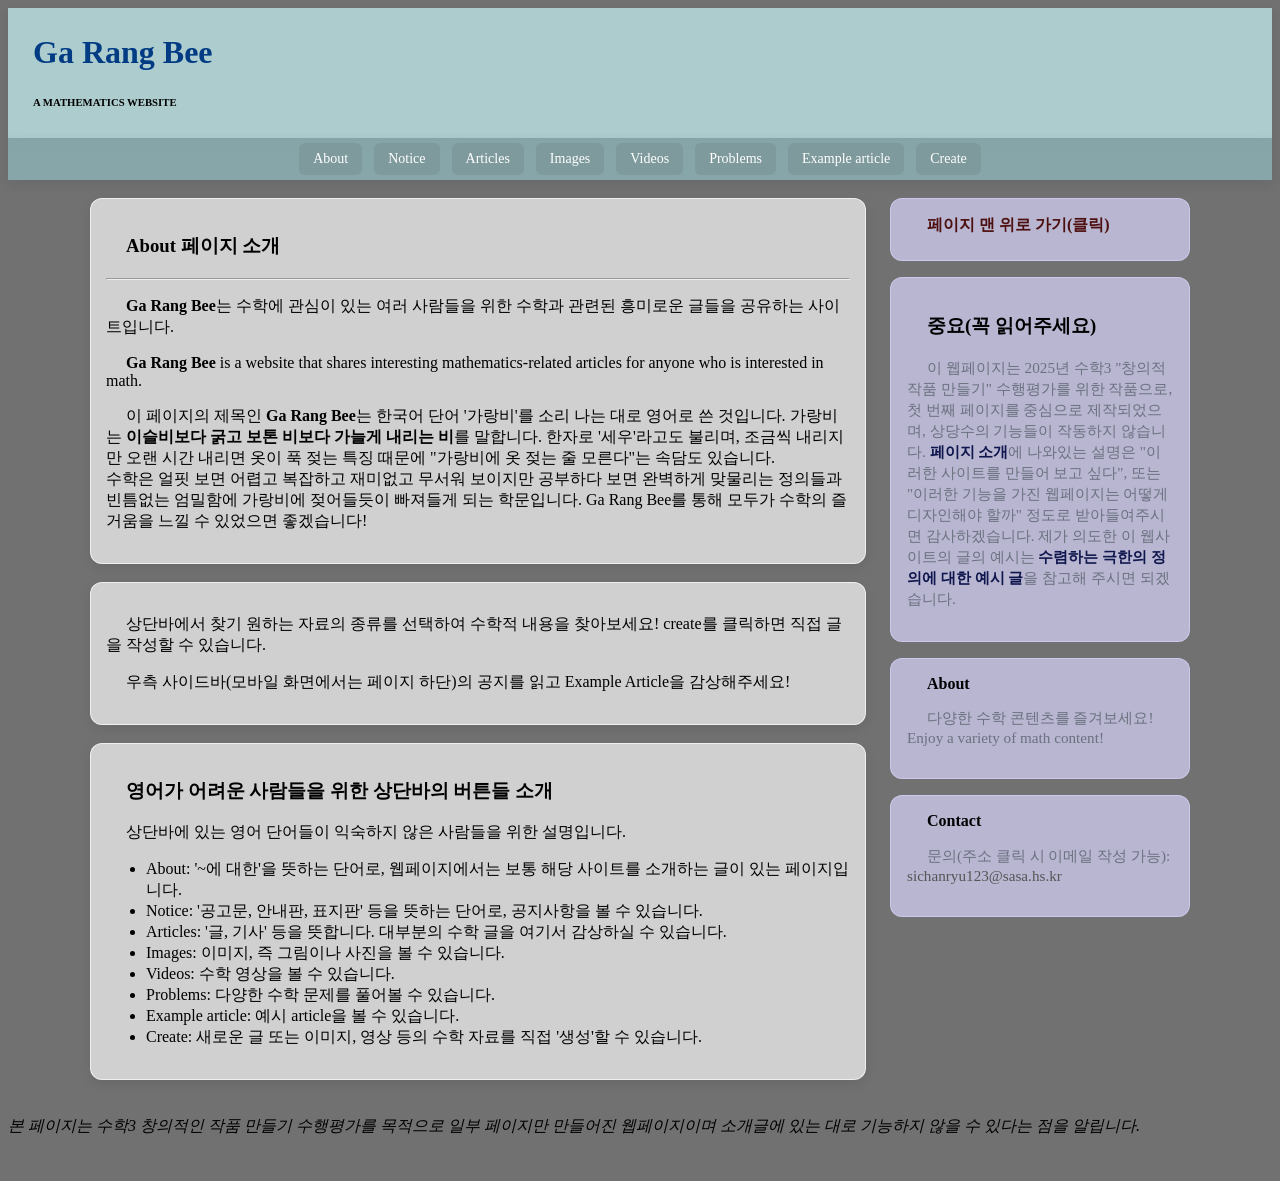
<file: index.html>
<!DOCTYPE html>
<html lang="ko">
<head>
  <meta charset="UTF-8">
  <meta name="viewport" content="width=device-width, initial-scale=1.0">
  <link rel="stylesheet" href="style.css" type="text/css"/>
  <title>Ga Rang Bee</title>
</head>
<body class="box">
  <header>
    <div class="titlenaemo">
      <h1 class="title" id="top">Ga Rang Bee</h1>
      <h6>A MATHEMATICS WEBSITE</h6>
    </div>
  </header>
   <div class="navigationBar">
      <nav aria-label="주요 메뉴">
        <ul>
          <li><a href="index.html" class="nav-btn">About</a></li>
          <li><a href="notMade.html" class="nav-btn">Notice</a></li>
          <li><a href="notMade.html" class="nav-btn">Articles</a></li>
          <li><a href="notMade.html" class="nav-btn">Images</a></li>
          <li><a href="notMade.html" class="nav-btn">Videos</a></li>
          <li><a href="notMade.html" class="nav-btn">Problems</a></li>
          <li><a href="exArticle.html" class="nav-btn"  id="ex">Example article</a></li>
          <li><a href="notMade.html" class="nav-btn">Create</a></li>
        </ul>
      </nav>
    </div>

  <br>

  <!-- ✅ main 과 aside 를 하나의 레이아웃 컨테이너로 묶기 -->
  <div class="layout" role="region" aria-label="본문 및 사이드바">
    <main>
      <article>
        <h3>About 페이지 소개</h3>
        <hr>
        <p>
           <strong>Ga Rang Bee</strong>는 수학에 관심이 있는 여러 사람들을 위한 수학과 관련된 
          흥미로운 글들을 공유하는 사이트입니다.
        </p>
        <p>
           <strong>Ga Rang Bee</strong> is a website that shares interesting mathematics-related articles for anyone who is interested in math.
        </p>
        <p>
          이 페이지의 제목인 <strong>Ga Rang Bee</strong>는 한국어 단어 '가랑비'를 소리 나는 대로 영어로 쓴 것입니다.
          가랑비는 <strong>이슬비보다 굵고 보톤 비보다 가늘게 내리는 비</strong>를 말합니다. 한자로 '세우'라고도 불리며,
          조금씩 내리지만 오랜 시간 내리면 옷이 푹 젖는 특징 때문에 "가랑비에 옷 젖는 줄 모른다"는 속담도 있습니다. 
          <br>
          수학은 얼핏 보면 어렵고 복잡하고 재미없고 무서워 보이지만 공부하다 보면 완벽하게 맞물리는 정의들과 빈틈없는 엄밀함에
          가랑비에 젖어들듯이 빠져들게 되는 학문입니다. Ga Rang Bee를 통해 모두가 수학의 즐거움을 느낄 수 있었으면 좋겠습니다!
        </p>
      </article>
      <br>
      <article>
        <p>
          상단바에서 찾기 원하는 자료의 종류를 선택하여 수학적 내용을 찾아보세요! create를 클릭하면 직접 글을 작성할 수 있습니다.
        </p>
        <p>
          우측 사이드바(모바일 화면에서는 페이지 하단)의 공지를 읽고 Example Article을 감상해주세요!
        </p>
      </article>
        <br>
        <article>
          <h3>영어가 어려운 사람들을 위한 상단바의 버튼들 소개</h3>
          <p>
              상단바에 있는 영어 단어들이 익숙하지 않은 사람들을 위한 설명입니다. 
            <ul>
            <li>About: '~에 대한'을 뜻하는 단어로, 웹페이지에서는 보통 해당 사이트를 소개하는 글이 있는 페이지입니다.</li>
            <li>Notice: '공고문, 안내판, 표지판' 등을 뜻하는 단어로, 공지사항을 볼 수 있습니다.</li>
            <li>Articles: '글, 기사' 등을 뜻합니다. 대부분의 수학 글을 여기서 감상하실 수 있습니다. </li>
            <li>Images: 이미지, 즉 그림이나 사진을 볼 수 있습니다.</li>
            <li>Videos: 수학 영상을 볼 수 있습니다.</li>
            <li>Problems: 다양한 수학 문제를 풀어볼 수 있습니다. </li>
            <li>Example article: 예시 article을 볼 수 있습니다.</li>
            <li>Create: 새로운 글 또는 이미지, 영상 등의 수학 자료를 직접 '생성'할 수 있습니다.</li>
            </ul>
          </p>
      </article>
    </main>

    <aside aria-label="오른쪽 사이드바">
      <div class="aside-inner">
        <section class="widget">
          <h4><a href="#top" class="redLink">페이지 맨 위로 가기(클릭)</a></h4>
        </section>
        <section class="widget">
          <h3>중요(꼭 읽어주세요)</h3>
          <p>
            이 웹페이지는 2025년 수학3 "창의적 작품 만들기" 수행평가를 위한 작품으로, 첫 번째 페이지를 중심으로 제작되었으며, 
            상당수의 기능들이 작동하지 않습니다. <a href="index.html" class="blackLink"><strong>페이지 소개</strong></a>에 나와있는 설명은 "이러한 사이트를 만들어 보고 싶다", 또는 
            "이러한 기능을 가진 웹페이지는 어떻게 디자인해야 할까" 정도로 받아들여주시면 감사하겠습니다. 제가 의도한 이 웹사이트의 글의 예시는 <a href="exArticle.html" class="blackLink"><strong>수렴하는 극한의 정의에 대한 예시 글</strong></a>을 
            참고해 주시면 되겠습니다.
          </p>
        </section>
        <section class="widget">
          <h4>About</h4>
          <p>다양한 수학 콘텐츠를 즐겨보세요!<br>Enjoy a variety of math content!</p>
        </section>
        <section class="widget">
          <h4>Contact</h4>
          <p>문의(주소 클릭 시 이메일 작성 가능): <a href="mailto:sichanryu123@sasa.hs.kr" class="grayLink">sichanryu123@sasa.hs.kr</a></p>
        </section>
      </div>
    </aside>
  </div>

  <footer>
    <br>
    <br>
    <address>본 페이지는 수학3 창의적인 작품 만들기 수행평가를 목적으로 일부 페이지만 만들어진 웹페이지이며 소개글에 있는 대로 기능하지 않을 수 있다는 점을 알립니다.</address>
    <br>
    <br>
  </footer>
</body> 
</html>
</file>
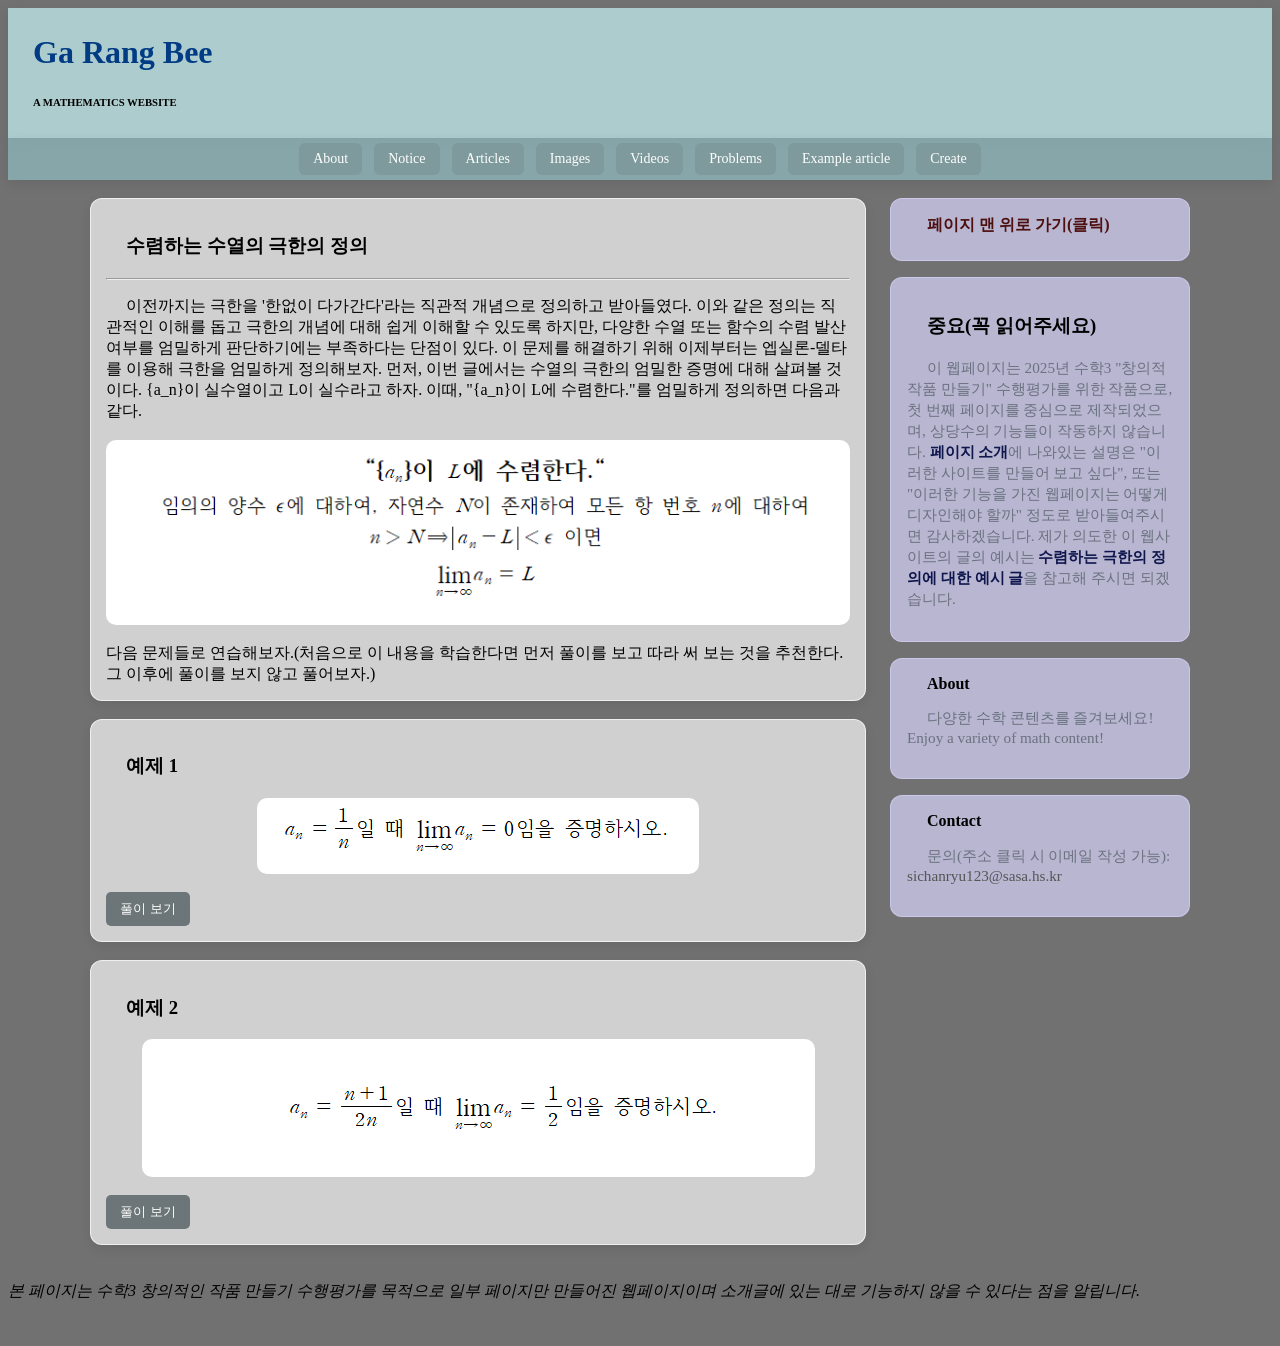
<file: exArticle.html>
<!DOCTYPE html>
<html lang="ko">
<head>
  <meta charset="UTF-8">
  <meta name="viewport" content="width=device-width, initial-scale=1.0">
  <link rel="stylesheet" href="style.css" type="text/css"/>
  <title>Ga Rang Bee</title>
</head>
<body class="box">
  <header>
    <div class="titlenaemo">
      <h1 class="title" id="top">Ga Rang Bee</h1>
      <h6>A MATHEMATICS WEBSITE</h6>
    </div>
  </header>
   <div class="navigationBar">
      <nav aria-label="주요 메뉴">
        <ul>
          <li><a href="index.html" class="nav-btn">About</a></li>
          <li><a href="notMade.html" class="nav-btn">Notice</a></li>
          <li><a href="notMade.html" class="nav-btn">Articles</a></li>
          <li><a href="notMade.html" class="nav-btn">Images</a></li>
          <li><a href="notMade.html" class="nav-btn">Videos</a></li>
          <li><a href="notMade.html" class="nav-btn">Problems</a></li>
          <li><a href="exArticle.html" class="nav-btn"  id="ex">Example article</a></li>
          <li><a href="notMade.html" class="nav-btn">Create</a></li>
        </ul>
      </nav>
    </div>

  <br>

  <!-- ✅ main 과 aside 를 하나의 레이아웃 컨테이너로 묶기 -->
  <div class="layout" role="region" aria-label="본문 및 사이드바">
    <main>
      <article>
        <h3>수렴하는 수열의 극한의 정의</h3>
        <hr>
        <p>
          이전까지는 극한을 '한없이 다가간다'라는 직관적 개념으로 정의하고 받아들였다. 이와 같은 정의는 직관적인 이해를 돕고 극한의 개념에 대해 
          쉽게 이해할 수 있도록 하지만, 다양한 수열 또는 함수의 수렴 발산 여부를 엄밀하게 판단하기에는 부족하다는 단점이 있다.  
          이 문제를 해결하기 위해 이제부터는 엡실론-델타를 이용해 극한을 엄밀하게 정의해보자. 먼저, 이번 글에서는 수열의 극한의 엄밀한 증명에 대해 살펴볼 것이다.
          {a_n}이 실수열이고 L이 실수라고 하자. 이때, "{a_n}이 L에 수렴한다."를 엄밀하게 정의하면 다음과 같다.
        </p>
        <img src="수열의 극한 정의 식.png">
        다음 문제들로 연습해보자.(처음으로 이 내용을 학습한다면 먼저 풀이를 보고 따라 써 보는 것을 추천한다. 그 이후에 풀이를 보지 않고 풀어보자.)
      </article>
      <br>
      <article>
        <h3>예제 1</h3>
        <img src="문제1.png">
        <button class="show-solution-btn" onclick="toggleSolution('solution1', this)">풀이 보기</button>

        <div id="solution1" class="solution">
          <img src="sol1.png" alt="풀이 이미지">
        </div>

      </article>
      <br>
      <article>
        <h3>예제 2</h3>
        <img src="문제2.png">
        <button class="show-solution-btn" onclick="toggleSolution('solution2', this)">풀이 보기</button>

        <div id="solution2" class="solution">
          <img src="sol2.png" alt="풀이 이미지">
        </div>

      </article>
    </main>

    <aside aria-label="오른쪽 사이드바">
      <div class="aside-inner">
        <section class="widget">
          <h4><a href="#top" class="redLink">페이지 맨 위로 가기(클릭)</a></h4>
        </section>
        <section class="widget">
          <h3>중요(꼭 읽어주세요)</h3>
          <p>
            이 웹페이지는 2025년 수학3 "창의적 작품 만들기" 수행평가를 위한 작품으로, 첫 번째 페이지를 중심으로 제작되었으며, 
            상당수의 기능들이 작동하지 않습니다. <a href="index.html" class="blackLink"><strong>페이지 소개</strong></a>에 나와있는 설명은 "이러한 사이트를 만들어 보고 싶다", 또는 
            "이러한 기능을 가진 웹페이지는 어떻게 디자인해야 할까" 정도로 받아들여주시면 감사하겠습니다. 제가 의도한 이 웹사이트의 글의 예시는 <a href="exArticle.html" class="blackLink">수렴하는 극한의 정의에 대한 예시 글</a>을 
            참고해 주시면 되겠습니다.
          </p>
        </section>
        <section class="widget">
          <h4>About</h4>
          <p>다양한 수학 콘텐츠를 즐겨보세요!<br>Enjoy a variety of math content!</p>
        </section>
        <section class="widget">
          <h4>Contact</h4>
          <p>문의(주소 클릭 시 이메일 작성 가능): <a href="mailto:sichanryu123@sasa.hs.kr" class="grayLink">sichanryu123@sasa.hs.kr</a></p>
        </section>
      </div>
    </aside>
  </div>

  <footer>
    <br>
    <br>
    <address>본 페이지는 수학3 창의적인 작품 만들기 수행평가를 목적으로 일부 페이지만 만들어진 웹페이지이며 소개글에 있는 대로 기능하지 않을 수 있다는 점을 알립니다.</address>
    <br>
    <br>
  </footer>
  <script>
function toggleSolution(id, btn) {
    const sol = document.getElementById(id);
    if (!sol) return;  // 방어 코드

    const isHidden =
      sol.style.display === "none" ||
      sol.style.display === ""     ||
      getComputedStyle(sol).display === "none";

    if (isHidden) {
        // 풀이가 현재 숨겨져 있으면 → 보이게
        sol.style.display = "block";
        if (btn) btn.textContent = "풀이 접기";
    } else {
        // 풀이가 보이는 중이면 → 숨기기
        sol.style.display = "none";
        if (btn) btn.textContent = "풀이 보기";
    }
}
</script>



</body> 
</html>
</file>
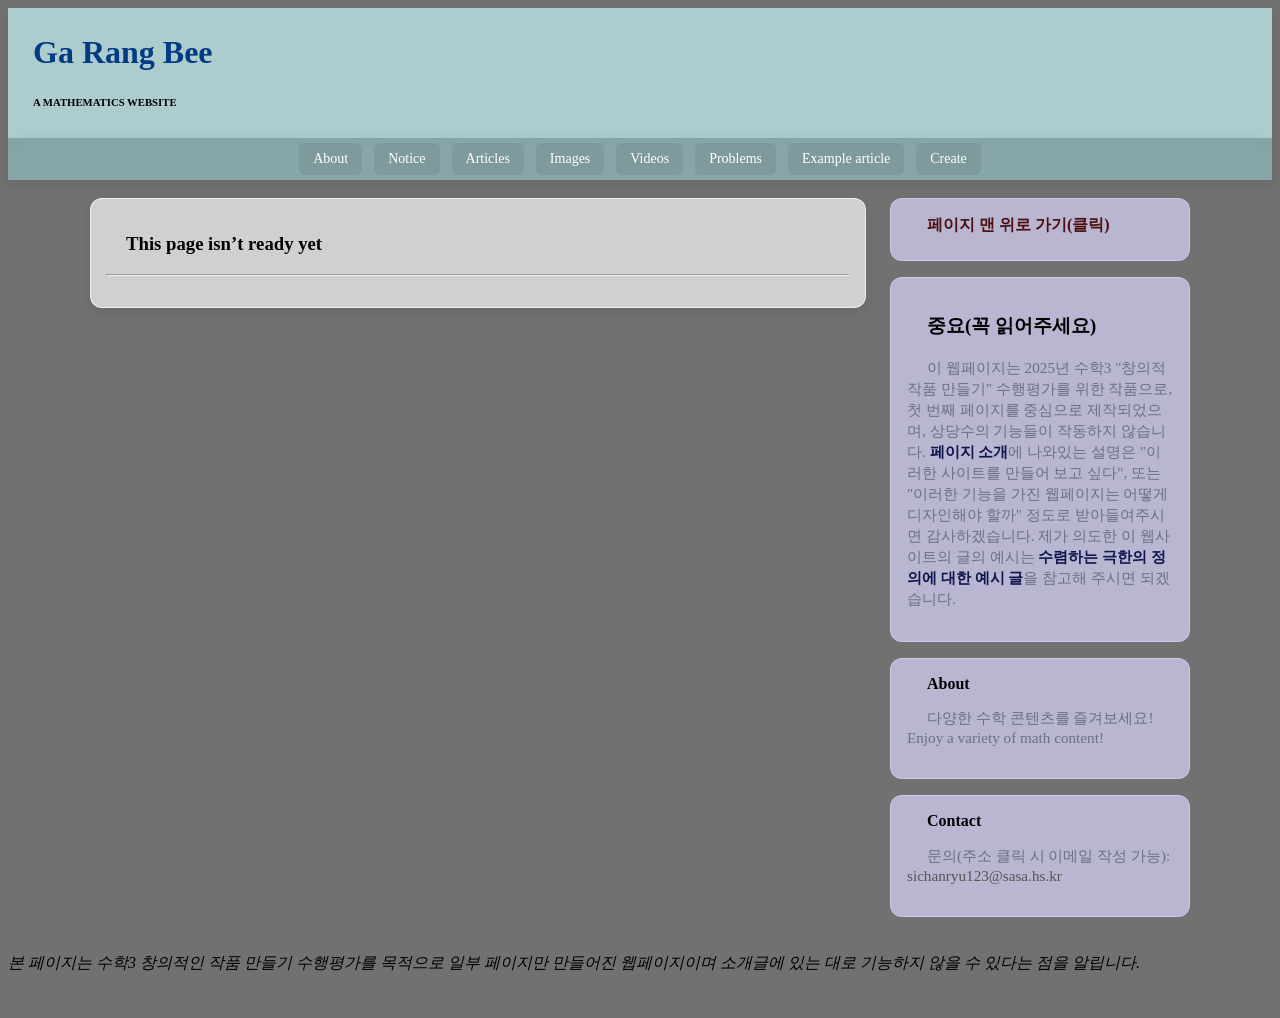
<file: notMade.html>
<!DOCTYPE html>
<html lang="ko">
<head>
  <meta charset="UTF-8">
  <meta name="viewport" content="width=device-width, initial-scale=1.0">
  <link rel="stylesheet" href="style.css" type="text/css"/>
  <title>Ga Rang Bee</title>
</head>
<body class="box">
  <header>
    <div class="titlenaemo">
      <h1 class="title" id="top">Ga Rang Bee</h1>
      <h6>A MATHEMATICS WEBSITE</h6>
    </div>
  </header>
   <div class="navigationBar">
      <nav aria-label="주요 메뉴">
        <ul>
          <li><a href="index.html" class="nav-btn">About</a></li>
          <li><a href="notMade.html" class="nav-btn">Notice</a></li>
          <li><a href="notMade.html" class="nav-btn">Articles</a></li>
          <li><a href="notMade.html" class="nav-btn">Images</a></li>
          <li><a href="notMade.html" class="nav-btn">Videos</a></li>
          <li><a href="notMade.html" class="nav-btn">Problems</a></li>
          <li><a href="exArticle.html" class="nav-btn"  id="ex">Example article</a></li>
          <li><a href="notMade.html" class="nav-btn">Create</a></li>
        </ul>
      </nav>
    </div>

  <br>

  <!-- ✅ main 과 aside 를 하나의 레이아웃 컨테이너로 묶기 -->
  <div class="layout" role="region" aria-label="본문 및 사이드바">
    <main>
      <article>
        <h3><strong>This page isn’t ready yet</strong></h3>
        <hr>
        <p>
           
        </p>
      </article>
    </main>

    <aside aria-label="오른쪽 사이드바">
      <div class="aside-inner">
        <section class="widget">
          <h4><a href="#top" class="redLink">페이지 맨 위로 가기(클릭)</a></h4>
        </section>
        <section class="widget">
          <h3>중요(꼭 읽어주세요)</h3>
          <p>
            이 웹페이지는 2025년 수학3 "창의적 작품 만들기" 수행평가를 위한 작품으로, 첫 번째 페이지를 중심으로 제작되었으며, 
            상당수의 기능들이 작동하지 않습니다. <a href="index.html" class="blackLink"><strong>페이지 소개</strong></a>에 나와있는 설명은 "이러한 사이트를 만들어 보고 싶다", 또는 
            "이러한 기능을 가진 웹페이지는 어떻게 디자인해야 할까" 정도로 받아들여주시면 감사하겠습니다. 제가 의도한 이 웹사이트의 글의 예시는 <a href="exArticle.html" class="blackLink"><strong>수렴하는 극한의 정의에 대한 예시 글</strong></a>을 
            참고해 주시면 되겠습니다.
          </p>
        </section>
        <section class="widget">
          <h4>About</h4>
          <p>다양한 수학 콘텐츠를 즐겨보세요!<br>Enjoy a variety of math content!</p>
        </section>
        <section class="widget">
          <h4>Contact</h4>
          <p>문의(주소 클릭 시 이메일 작성 가능): <a href="mailto:sichanryu123@sasa.hs.kr" class="grayLink">sichanryu123@sasa.hs.kr</a></p>
        </section>
      </div>
    </aside>
  </div>

  <footer>
    <br>
    <br>
    <address>본 페이지는 수학3 창의적인 작품 만들기 수행평가를 목적으로 일부 페이지만 만들어진 웹페이지이며 소개글에 있는 대로 기능하지 않을 수 있다는 점을 알립니다.</address>
    <br>
    <br>
  </footer>
</body> 
</html>
</file>
<file: style.css>
h1, h2, h3, h4, h5, h6 {
  padding-left: 20px;
}

.title{
    color: #013B84;
}
.navigationBar{
    color:#000000;
    background-color: #8db6b9c5;
    padding: 5px;
    box-shadow: 0 4px 12px rgba(0,0,0,0.08);
    border-radius: 0px;
    position: sticky;
    top: 0;
    z-index: 1000;
}
.navigationBar ul{
    list-style: none;
    padding: 0;
    margin: 0;
    display: flex;
    gap: 12px;
    align-items: center;
    flex-wrap: wrap;          /* ✅ 줄바꿈 허용 */
    justify-content: center;  /* (선택) 가운데 정렬 */
}

.navigationBar a{
    display: inline-block;
    padding: 8px 14px;
    background-color: #7c9799c5;
    color: white;
    border-radius: 6px;
    text-decoration: none;
    font-size: 14px;
    transition: background-color 0.2s;
}

#ex {
    animation: blink 1s infinite;
}

@keyframes blink {
    0%   { background-color: #883232cc; }
    50%  { background-color: #c25b5bcc; }
    100% { background-color: #883232cc; }
}

.solution {
    display: none;   /* 처음에는 숨김 */
    margin-top: 15px;
}

.show-solution-btn{
   background-color: rgba(84, 95, 97, 0.797);
   padding: 8px 14px;
   color: white;
   border: none;
   border-radius: 5px;
}



.navigationBar a:hover{
    background-color: #5c7476c5;
}

.navigationBar a:active{
   background-color: #465a5cd8;
}
.titlenaemo{
    background-color:#bfe7e8c5;
    padding: 5px;
    box-shadow: 0 4px 12px rgba(0,0,0,0.08);
    border-radius:0px;
}
article{
    background-color:#bfe2e8c5;
    padding: 5px;
    box-shadow: 0 4px 12px rgba(0,0,0,0.08);
    border-radius: 5px;
}
.box{
    background-color:rgb(113, 113, 113);
}

/* ===== 오른쪽 사이드바 레이아웃 추가 ===== */

/* 전체 레이아웃: 본문(main) + 사이드바(aside) */
.layout {
  display: grid;
  grid-template-columns: 1fr 300px; /* 왼쪽 본문, 오른쪽 고정폭 사이드바 */
  gap: 24px;
  align-items: start;
  max-width: 1100px;
  margin: 0 auto;
  padding: 0 20px;
}

/* 본문(article) 기본 스타일 */
main article {
  background-color: #ffffffab;
  border: 1px solid #ffffffab;
  border-radius: 12px;
  padding: 15px;
}

img {
    max-width: 100%;           /* 영역을 넘지 않도록 */
    height: auto;              /* 비율 유지 */
    display: block;            /* 이미지 아래 여백 생성 + 가운데 정렬 가능 */
    margin: 18px auto;         /* 위·아래 여백 + 가운데 정렬 */
    border-radius: 10px;       /* 둥근 모서리 (사이트 분위기 맞춤) */
}



/* 사이드바 전체(오른쪽 칸)를 sticky로 */
aside {
  align-self: start;      /* grid에서 위쪽 정렬 */
  position: sticky;
  top: 80px;              /* 네비게이션 바 아래로 적당히 떨어지는 위치 (숫자 조절 가능) */
}

/* 사이드바 안 실제 내용 박스 */
.aside-inner {
  max-height: calc(100vh - 120px); /* 화면 높이 - (네비게이션 + 여백) 대충 값, 필요하면 조정 */
  overflow-y: auto;                /* 내용이 넘치면 사이드바 안에서만 스크롤 */
  display: flex;
  flex-direction: column;
  gap: 16px;
}



@media (max-width: 900px) {
  .layout {
    grid-template-columns: 1fr; /* 1열 */
    max-width: 100%;
    padding: 0 5px;
  }

  main article{
     padding: 6px;
  }

  .widget {
    padding: 12px;
  }

  aside {
    position: static;     /* 모바일에서는 sticky 해제 */
  }

  .aside-inner {
    max-height: none;     /* 높이 제한 해제 */
    overflow-y: visible;  /* 내부 스크롤 해제 */
  }
}

/* 사이드바 안의 개별 위젯 */
.widget {
  background-color: #d3cff5bb;
  border: 1px solid #d3cff5bb;
  border-radius: 12px;
  padding: 16px;
}

.widget h4 {
  margin: 0 0 8px;
  font-size: 1rem;
}

.widget ul {
  margin: 0;
  padding-left: 18px;
}

.widget p,
.widget li {
  color: #6b7280; /* 회색 글씨 */
  font-size: 0.95rem;
}

.grayLink {
  color: #555555;       
  text-decoration: none; 
}
p {
  text-indent: 20px;
}
.blackLink {
  color: rgb(15, 22, 77);       
  text-decoration: none; 
  font-weight: bold;
}
.redLink {
  color: rgb(77, 15, 15);       
  text-decoration: none; 
  font-weight: bold;
}
</file>
